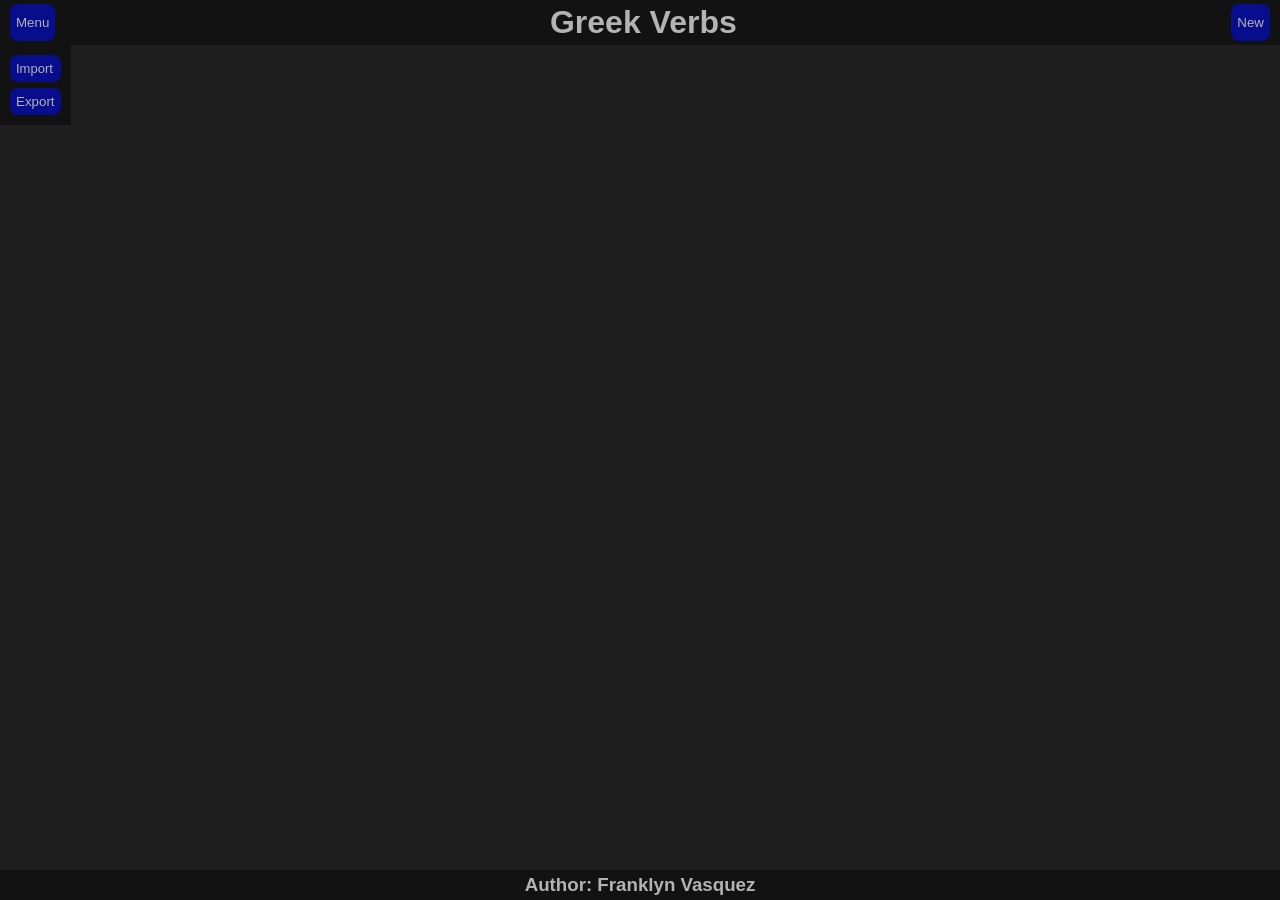
<file: index.html>
<!DOCTYPE html>
<html>
  <head>
    <title>Greek Grammar Site</title>
    <link rel="stylesheet" href="./styles.css">
  </head>
  <body>
    <script src="./index.js" defer></script>
    <div id="menu-bar" class="sidebar" style="display: flex;">
      <label for="import-file" class="file-upload-label">Import</label>
      <input type="file" id="import-file" style="padding: 4px;">
      <button onclick="exportVerbs()">Export</button>
    </div>

    <div id="new-bar" class="sidebar right-side" style="display: none;">
      <select id="new-verb-group" style="margin-bottom: 6px;">
        <option>A1</option>
        <option>A2</option>
        <option>B1</option>
        <option>B2</option>
        <option>Passive 1</option>
        <option>Passive 2</option>
      </select>

      <input id="new-verb-stem" type="text" placeholder="Enter Verb Stem" style="margin-bottom: 6px;">

      <button onclick="addClick()">Add</button>
    </div>

    <header>
      <button style="margin-left: 10px;" onclick="menuClick()">Menu</button>
      <h1 style="margin: 0px 5px 0px 5px; justify-self: center;">Greek Verbs</h1>
      <button style="margin-right: 10px" onclick="newClick()">New</button>
    </header>

    <div id="main-content" class="main-content"></div>

    <div id="exceptions-modal" class="exceptions-modal" style="display: none;">
      <div style="display: flex; flex-direction: column; width: 75%; align-self: center;">
        <h4 id="exception-verb-id" style="align-self: center; margin: 10px 0px 6px 0px;">GROUP:STEM</h4>
        <select id="exception-grammatical-form-select" style="margin: 0px 0px 6px 0px;">
          <option value="singular">Singluar</option>
          <option value="plural">Plural</option>
        </select>
        <select id="exception-grammatical-count-select" style="margin: 0px 0px 6px 0px;">
          <option value="first">1st Person</option>
          <option value="second">2nd Person</option>
          <option value="third">3rd Person</option>
        </select>
        <input id="exception-input" style="margin: 0px 0px 10px 0px" type="text" placeholder="Enter Exception">
      </div>
      <div style="display: flex;">
        <button class="exceptions-modal-cancel-button" onclick="cancelException()">Cancel</button>
        <button class="exceptions-modal-save-button" onclick="saveException()">Save</button>
      </div>
    </div>

    <div id="error-modal" class="error-modal" style="display: none;">
      <p id="error-modal-p" style="align-self: center; margin: 12px;">Error:</p>
      <button onclick="closeErrorBox()" style="background-color: black;">Close</button>
    </div>

    <footer>
      <div></div>
      <h3 style="margin: 0px 5px 0px 5px; justify-self: center;">Author: Franklyn Vasquez</h3>
      <div></div>
    </footer>
  </body>
</html>
</file>
<file: styles.css>
:root {
  --main-background-color: rgb(31, 31, 31);
  --secondary-background-color: rgb(18, 18, 18);
  --interactable-background-color: rgb(7, 13, 141);
  --interactable-hover-background-color: rgb(40, 50, 226);
  --interactable-active-background-color: rgb(71, 80, 255);
  --data-primary-color: rgb(50, 50, 50);
  --data-secondary-color: rgb(70, 70, 70);
  --main-foreground-color: rgb(179, 179, 179);
}

body {
  background-color:var(--main-background-color);
  color: var(--main-foreground-color);
  font-family: Verdana, Geneva, Tahoma, sans-serif;
  margin: 0px;
  padding: 0px;
}

header {
  background-color: var(--secondary-background-color);
  margin: 0px;
  padding: 4px 0px 4px 0px;
  position: fixed;
  top: 0px;
  width: 100%;
  display: flex;
  justify-content: space-between;
}

footer {
  background-color: var(--secondary-background-color);
  margin: 0px;
  position: fixed;
  bottom: 0px;
  width: 100%;
  display: flex;
  justify-content: space-between;
  padding: 4px 0px 4px 0px;
}

button {
  padding: 6px;
  color: var(--main-foreground-color);
  border: none;
  border-radius: 8px;
  background-color: var(--interactable-background-color);
  transition: background-color 0.2s;
  cursor: pointer;
}

select {
  background-color: var(--interactable-background-color);
  color: var(--main-foreground-color);
  border-color: black;
  border-radius: 8px;
  padding: 2px;
}

input {
  background-color: var(--interactable-background-color);
  color: var(--main-foreground-color);
  border-color: black;
  border-radius: 8px;
  padding: 2px;
}

input::placeholder {
  color: var(--secondary-background-color);
}

button:hover {
  background-color: var(--interactable-hover-background-color);
}

button:active {
  background-color: var(--interactable-active-background-color);
}

.exceptions-button {
  width: 49.5%;
}

.delete-button {
  background-color: rgb(160, 0, 0);
  width: 49.5%;
}

.delete-button:hover {
  background-color: rgb(200, 0, 0);
}

.delete-button:active {
  background-color: rgb(255, 0, 0);
}

table {
  border: 2px solid var(--secondary-background-color);
  border-collapse: collapse;
  margin-bottom: 10px;
}

thead {
  background-color: var(--data-primary-color);
}

tbody {
  background-color: var(--data-secondary-color);
}

th, td {
  border: 2px solid var(--secondary-background-color);
  padding: 4px;
}

th {
  background-color: var(--data-primary-color);
}

.main-content {
  display: flex;
  flex-direction: column;
  max-width: 60%;
  margin: 5px auto 5px auto;
  padding-bottom: 30px;
}

.sidebar {
  display: flex;
  flex-direction: column;
  padding: 10px;
  position: fixed;
  top: 0px;
  left: 0px;
  max-width: 80%;
  background-color: var(--secondary-background-color);
}

.right-side {
  left: auto;
  right: 0px;
}

.error-modal {
  position: fixed;
  top: 10%;
  left: 50%;
  transform: translate(-50%, 0);
  border-color: red;
  background-color: rgb(180, 0, 0);

  display: flex;
  flex-direction: column;
  flex-wrap: nowrap;
  min-width: 25%;
  max-width: 50%;
  border-radius: 20px;
}

.error-modal button {
  border-radius: 0px;
  border-bottom-left-radius: 20px;
  border-bottom-right-radius: 20px;
}

input[type="file"] {
  display: none;
}

.file-upload-label {
  padding: 6px;
  color: var(--main-foreground-color);
  border: none;
  border-radius: 8px;
  background-color: var(--interactable-background-color);
  transition: background-color 0.2s;
  cursor: pointer;
  margin-bottom: 6px;
  font-size: 13px;
}

.exceptions-modal {
  position: fixed;
  top: 10%;
  left: 50%;
  transform: translate(-50%, 0);
  background-color: var(--secondary-background-color);

  display: flex;
  flex-direction: column;
  flex-wrap: nowrap;
  min-width: 25%;
  max-width: 50%;
  border-radius: 20px;
  align-content: center;
}

.exceptions-modal-cancel-button {
  border-radius: 0px;
  border-bottom-left-radius: 20px;
  width: 50%;
}

.exceptions-modal-cancel-button:hover {
  background-color: rgb(130, 0, 0);
}

.exceptions-modal-save-button {
  border-radius: 0px;
  border-bottom-right-radius: 20px;
  width: 50%;
}
</file>
